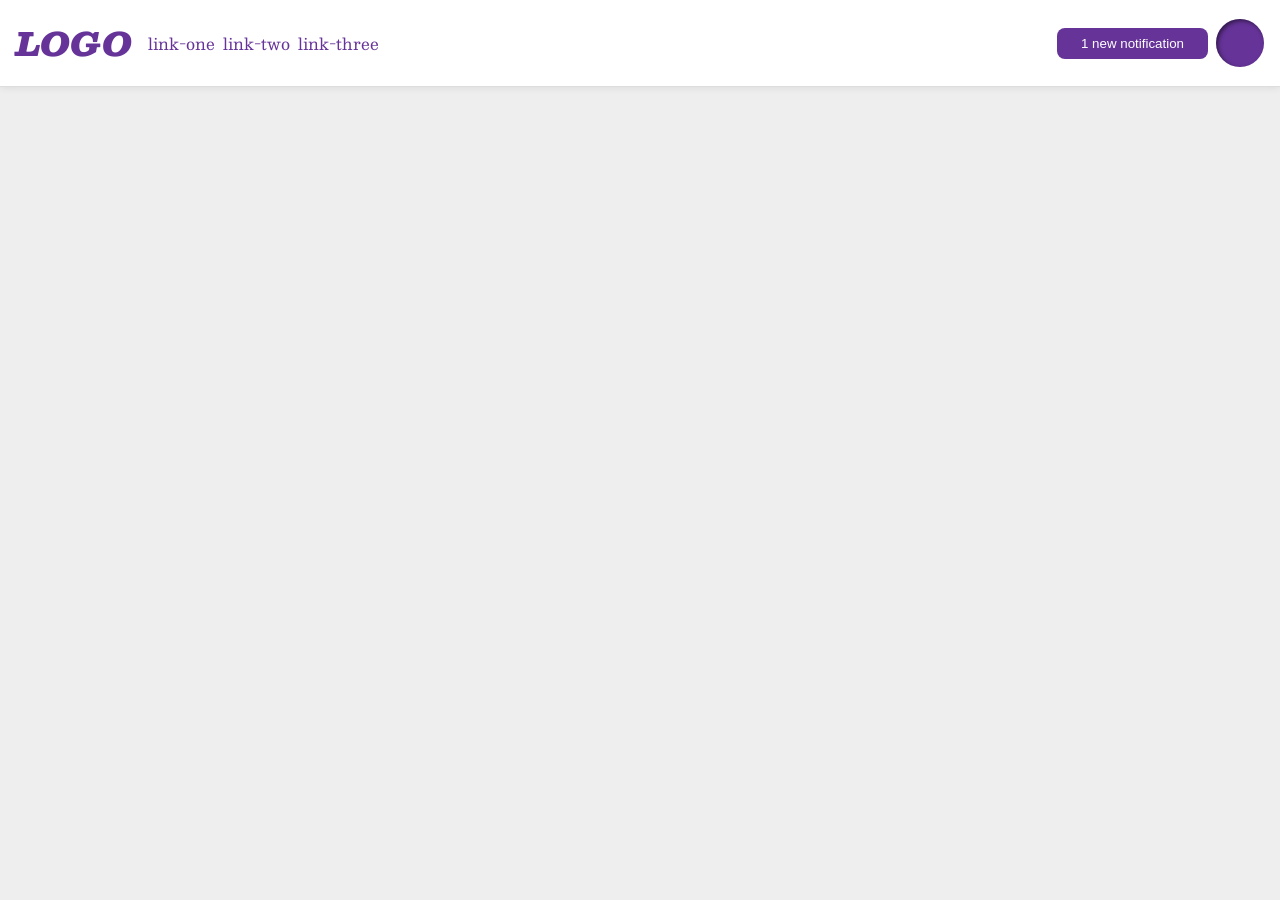
<file: foundations/flex/03-flex-header-2/index.html>
<!DOCTYPE html>
<html lang="en">
  <head>
    <meta charset="UTF-8">
    <meta http-equiv="X-UA-Compatible" content="IE=edge">
    <meta name="viewport" content="width=device-width, initial-scale=1.0">
    <title>Flex Header 2</title>
    <link rel="stylesheet" href="style.css">
  </head>
  <body>
    <div class="header">
      <div class="hug-left">
        <div class="logo">
          LOGO
        </div>
        <ul class="links">
          <li><a href="https://google.com">link-one</a></li>
          <li><a href="https://google.com">link-two</a></li>
          <li><a href="https://google.com">link-three</a></li>
        </ul>
      </div>
      <div class="hug-right">
        <button class="notifications">
          1 new notification
        </button>
        <div class="profile-image"></div>
      </div>
    </div>
  </body>
</html>
</file>
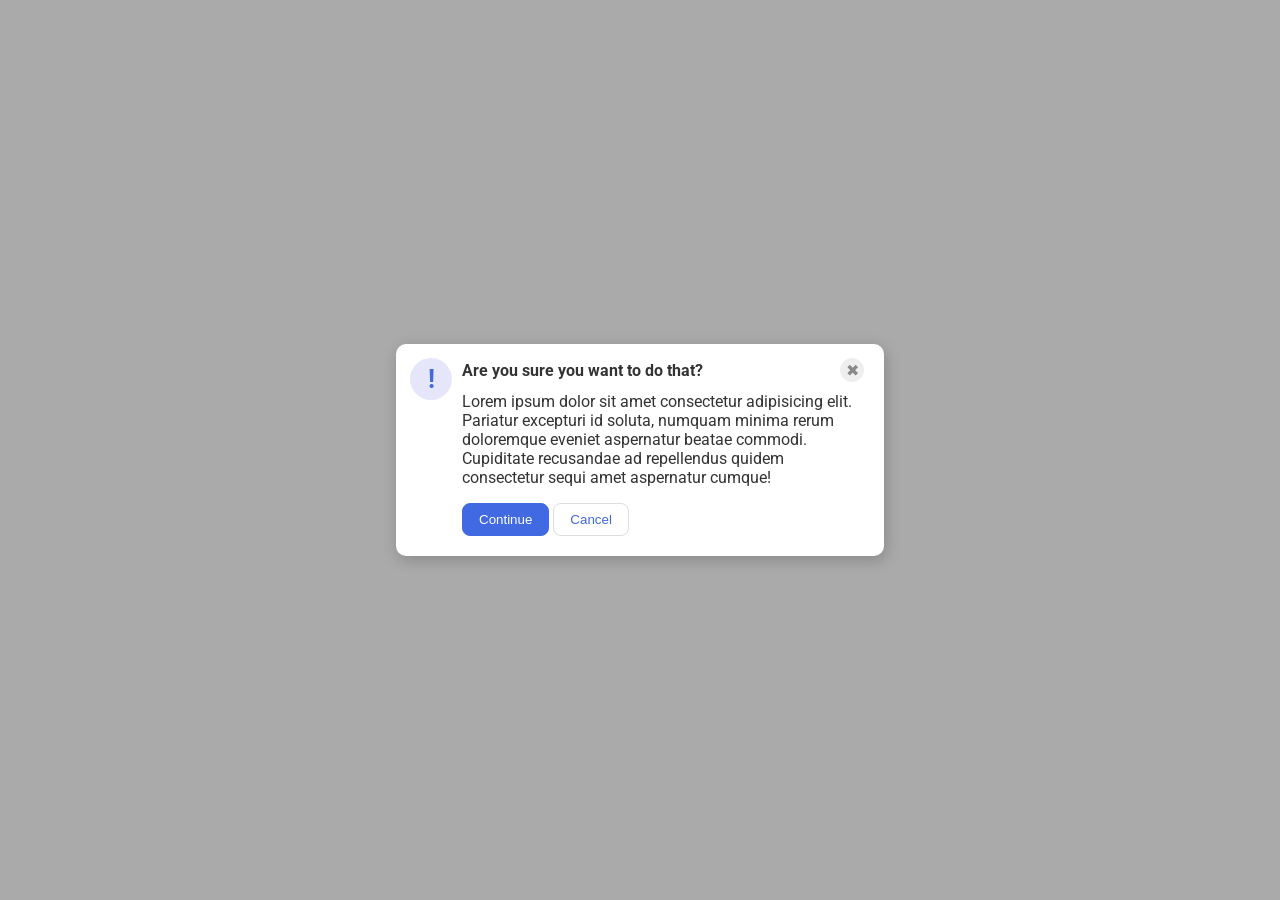
<file: foundations/flex/05-flex-modal/index.html>
<!DOCTYPE html>
<html lang="en">
  <head>
    <meta charset="UTF-8">
    <meta http-equiv="X-UA-Compatible" content="IE=edge">
    <meta name="viewport" content="width=device-width, initial-scale=1.0">
    <link rel="stylesheet" href="style.css">
    <title>Modal</title>
  </head>
  <body>
    <div class="modal">
      <div class="icon">!</div>
      <div class="right">
        <div class="modal-top">
          <div class="header">Are you sure you want to do that?</div>
          <button class="close-button">✖</button>        
        </div>
        <div class="modal-body text">Lorem ipsum dolor sit amet consectetur adipisicing elit. Pariatur excepturi id soluta, numquam minima rerum doloremque eveniet aspernatur beatae commodi. Cupiditate recusandae ad repellendus quidem consectetur sequi amet aspernatur cumque!</div>
        <div class="modal-footer">
          <button class="continue">Continue</button>
          <button class="cancel">Cancel</button>        
        </div>        
      </div>
    </div>
  </body>
</html>
</file>
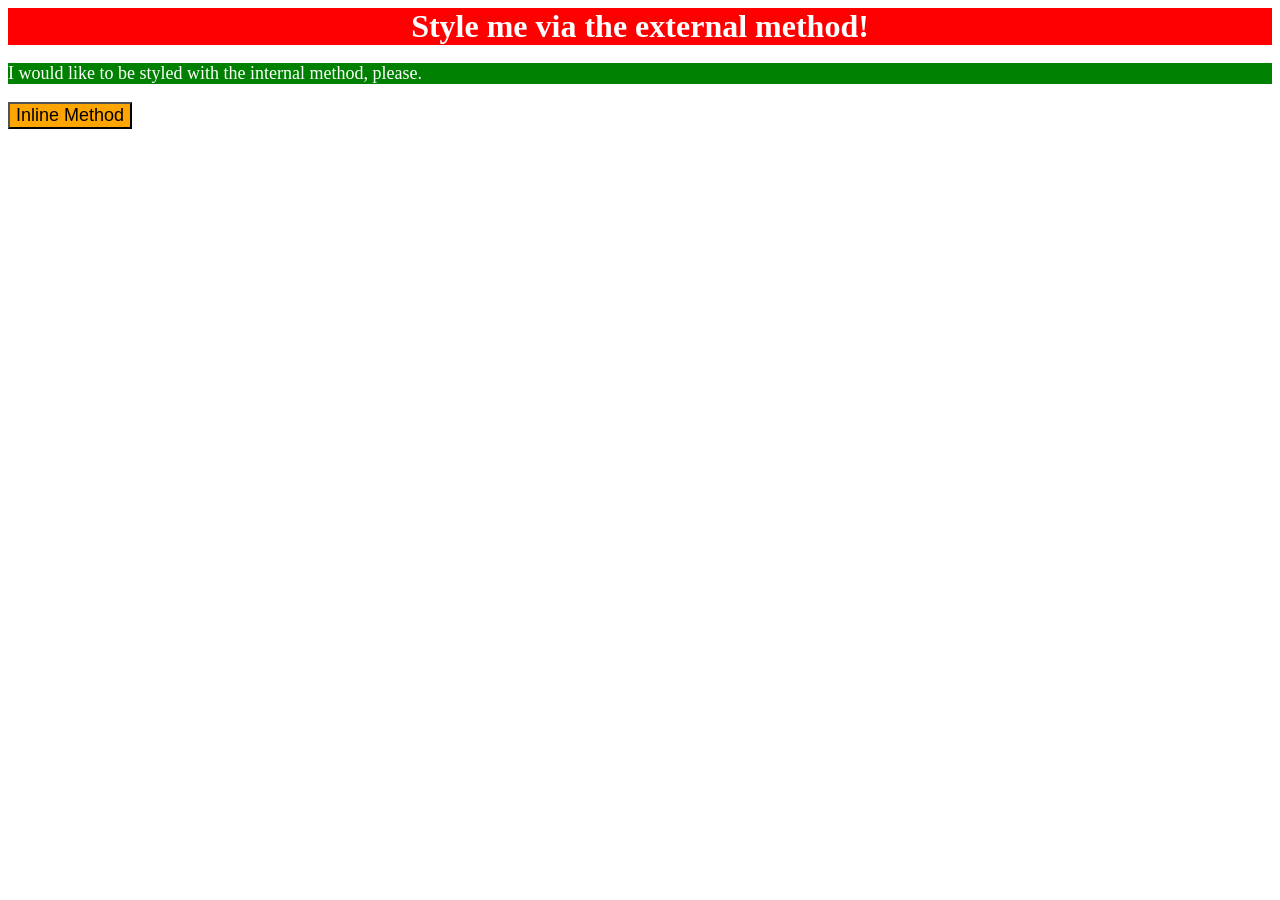
<file: foundations/intro-to-css/01-css-methods/index.html>
<!DOCTYPE html>
<html lang="en">
  <head>
    <meta charset="UTF-8">
    <meta http-equiv="X-UA-Compatible" content="IE=edge">
    <meta name="viewport" content="width=device-width, initial-scale=1.0">
    <title>Methods for Adding CSS</title>
    <link rel="stylesheet" href="styles.css">
    <style>
      p {
        color: white;
        background: green;
        font-size: 18px;
      }
    </style>
  </head>
  <body>
    <div>Style me via the external method!</div>
    <p>I would like to be styled with the internal method, please.</p>
    <button style="background-color: orange; font-size: 18px; ">Inline Method</button>
  </body>
</html>
</file>
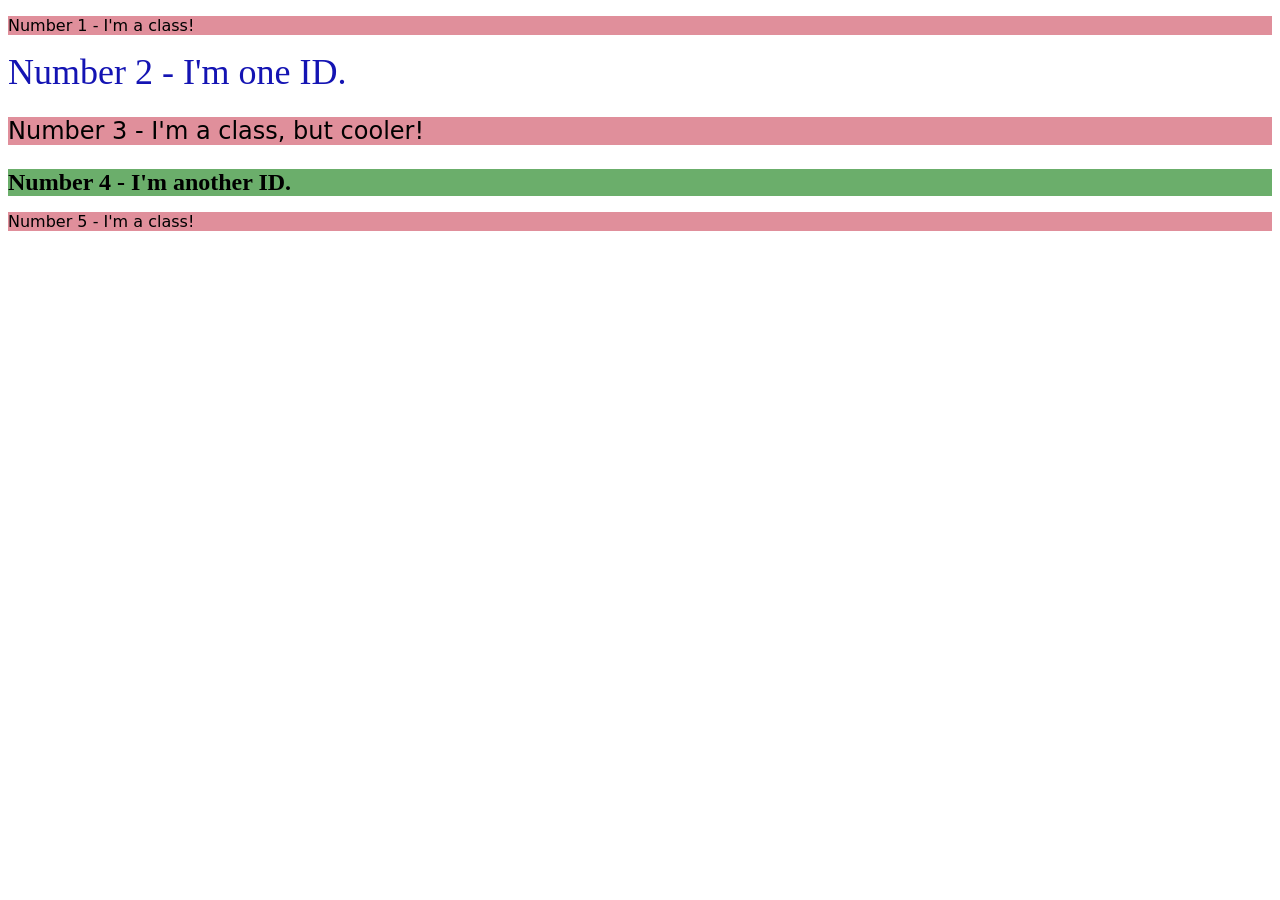
<file: foundations/intro-to-css/02-class-id-selectors/index.html>
<!DOCTYPE html>
<html lang="en">
  <head>
    <meta charset="UTF-8">
    <meta http-equiv="X-UA-Compatible" content="IE=edge">
    <meta name="viewport" content="width=device-width, initial-scale=1.0">
    <title>Class and ID Selectors</title>
    <link rel="stylesheet" href="style.css">
  </head>
  <body>
    <p class="odd">Number 1 - I'm a class!</p>
    <div id="two">Number 2 - I'm one ID.</div>
    <p class="odd font-size-adj">Number 3 - I'm a class, but cooler!</p>
    <div id="four" class="font-size-adj">Number 4 - I'm another ID.</div>
    <p class="odd">Number 5 - I'm a class!</p>
  </body>
</html>
</file>
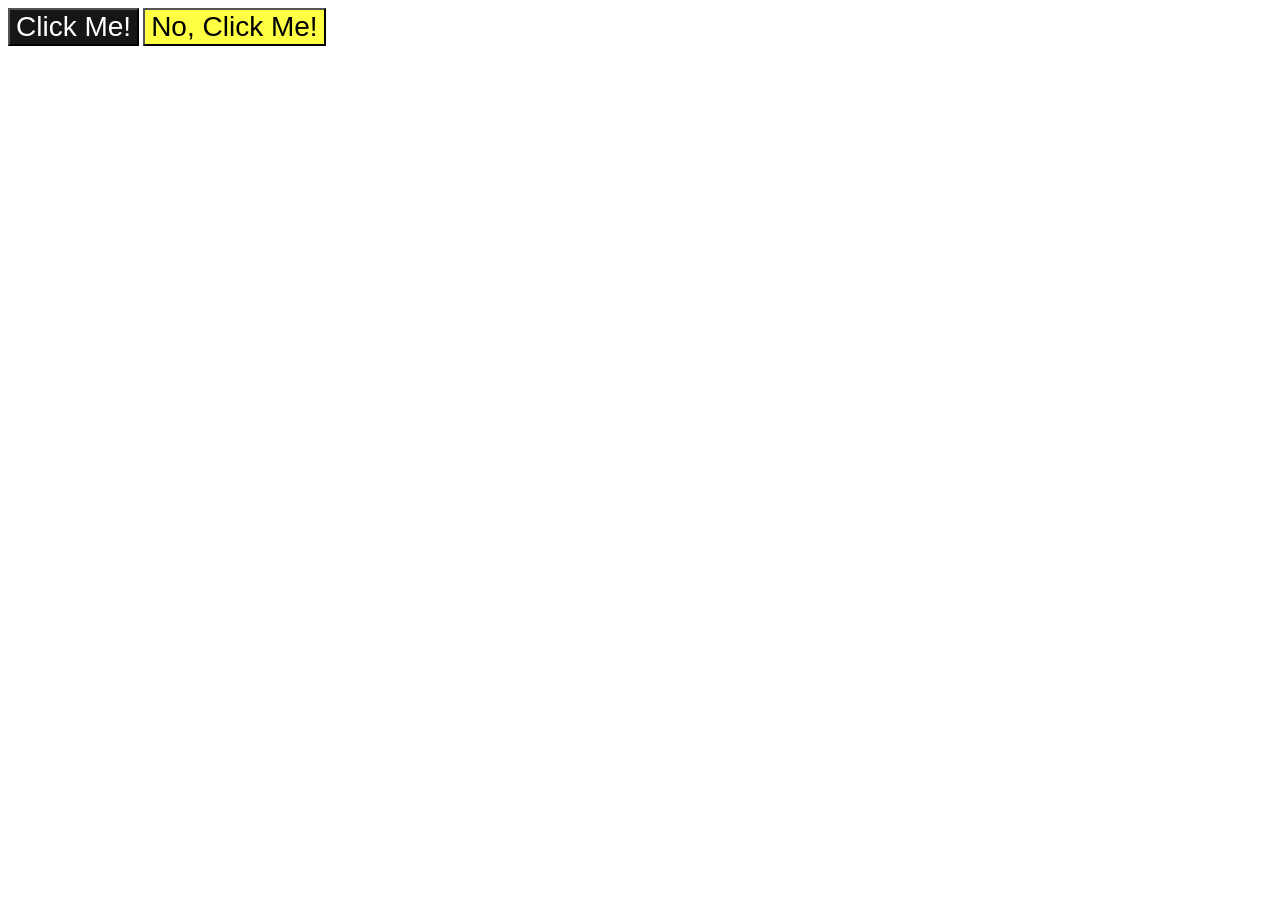
<file: foundations/intro-to-css/03-grouping-selectors/index.html>
<!DOCTYPE html>
<html lang="en">
  <head>
    <meta charset="UTF-8">
    <meta http-equiv="X-UA-Compatible" content="IE=edge">
    <meta name="viewport" content="width=device-width, initial-scale=1.0">
    <title>Grouping Selectors</title>
    <link rel="stylesheet" href="style.css">
  </head>
  <body>
    <button class="left">Click Me!</button>
    <button class="right">No, Click Me!</button>
  </body>
</html>
</file>
<file: foundations/flex/03-flex-header-2/style.css>
/* this is some magical font-importing.  
you'll learn about it later. */
@import url('https://fonts.googleapis.com/css2?family=Besley:ital,wght@0,400;1,900&display=swap');

body {
  margin: 0;
  background: #eee;
  font-family: Besley, serif;
}

.header {
  background: white;
  border-bottom: 1px solid #ddd;
  box-shadow: 0 0 8px rgba(0,0,0,.1);
  display: flex;
  justify-content: space-between;
  padding: 16px;
}

.hug-left,
.hug-right {
  align-items: center;
  display: flex;
  gap: 8px;
}

.profile-image {
  background: rebeccapurple;
  box-shadow: inset 2px 2px 4px rgba(0,0,0,.5);
  border-radius: 50%;
  width: 48px;
  height: 48px;
}

.logo {
  color: rebeccapurple;
  font-size: 32px;
  font-weight: 900;
  font-style: italic;
}

button {
  border: none;
  border-radius: 8px;
  background: rebeccapurple;
  color: white;
  padding: 8px 24px;
}

a {
  /* this removes the line under our links */
  text-decoration: none;
  color: rebeccapurple;
}

ul {
  list-style-type: none;
  display: flex;
  gap: 8px;
  margin: 0;
  padding: 8px;
</file>
<file: foundations/flex/05-flex-modal/style.css>
@import url('https://fonts.googleapis.com/css2?family=Roboto:wght@400;700&display=swap');

html, body {
  height: 100%;
}

body {
  font-family: Roboto, sans-serif;
  margin: 0;
  background: #aaa;
  color: #333;
  /* I'll give you this one for free lol */
  display: flex;
  align-items: center;
  justify-content: center;
}

.modal {
  background: white;
  width: 480px;
  border-radius: 10px;
  box-shadow: 2px 4px 16px rgba(0,0,0,.2);
  display: flex;
  padding: 4px;
}

.right {
  display: flex;
  flex-direction: column;
  padding-right: 16px;
}

.modal-body {
  padding-right: 8px;
}

.modal-top {
  display: flex;
  justify-content: space-between;
  align-items: center;
  padding: 10px 0px; 
}

.header {
  font-weight: bolder;
}

.icon {
  color: royalblue;
  font-size: 26px;
  font-weight: 700;
  background: lavender;
  width: 42px;
  height: 42px;
  border-radius: 50%;
  display: flex;
  align-items: center;
  justify-content: center;
  min-width: 42px;
  margin: 10px;
}

.close-button {
  background: #eee;
  border-radius: 50%;
  color: #888;
  font-weight: 400;
  font-size: 16px;
  height: 24px;
  width: 24px;
  display: flex;
  align-items: center;
  justify-content: center;
  border: 1px solid #eee;
  padding: 0;
}

button {
  cursor: pointer;
  padding: 8px 16px;
  border-radius: 8px;
}

button.continue {
  background: royalblue;
  border: 1px solid royalblue;
  color: white;
}

button.cancel {
  background: white;
  border: 1px solid #ddd;
  color: royalblue;
}

.modal-footer {
  display: flex;
  margin: 8px 0px; 
  padding: 8px 0px; 
  gap: 4px;
}
</file>
<file: foundations/intro-to-css/01-css-methods/styles.css>
div {
    color: white;
    background: red;
    text-align: center;
    font-size: 32px;
    font-weight: bold;
}
</file>
<file: foundations/intro-to-css/02-class-id-selectors/style.css>
/* Add CSS Styling */

.odd {
    background-color: rgb(224, 143, 155);
    font-family: 'Veranda', 'DejaVu Sans', sans-serif;   
}

#two {
    color: hsl(240, 80%, 39%);
    font-size: 36px;
}

.font-size-adj {
    font-size: 24px;
}

#four {
    background-color: #6bae6b;
    font-weight: bold;
}
</file>
<file: foundations/intro-to-css/03-grouping-selectors/style.css>
/* Add CSS Styling */

.left,
.right {
    font-family: Helvetica, 'Times New Roman', sans-serif;
    font-size: 28px;
}

.left {
    color: #ffffff;
    background-color: #171616;
}

.right {
    background-color: #ffff00bb;
}
</file>
